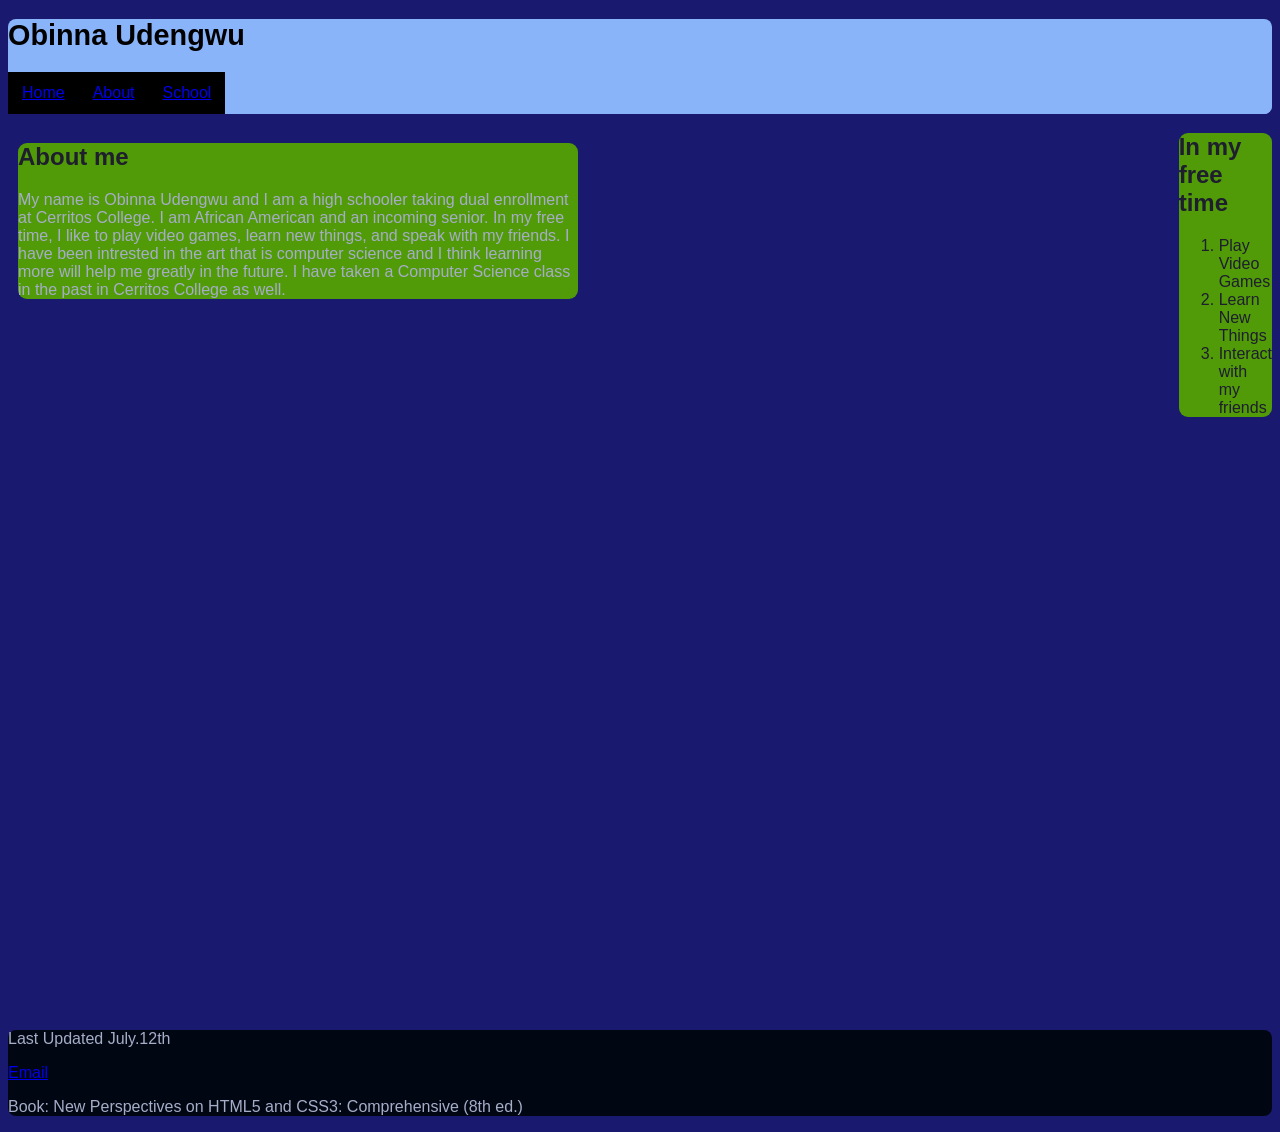
<file: index.html>
<!DOCTYPE html>
<html lang="en">
<head>
    <meta charset="UTF-8">
    <title>Home</title>
  <link href="style.css" rel="stylesheet">
</head>
<body>
  <header>
    <h1> Obinna Udengwu</h1>
    <nav class="menu"> 
    <ul>
    <li><a href="index.html">Home</a></li>
    <li><a href="about.html">About</a></li>
    <li><a href="school.html">School</a></li>
    </ul>
    </nav>
    </header>
    <div class="center-container">
       <div class = "grid">
      <div class = "leftcolumn">
    <section>
     <h2>About me</h2>
  <p> My name is Obinna Udengwu and I am a high schooler taking dual enrollment at Cerritos College. I am African American and an incoming senior. In my free time, I like to play video games, learn new things, and speak with my friends. I have been intrested in the art that is computer science and I think learning more will help me greatly in the future. I have taken a Computer Science class in the past in Cerritos College as well.
  </p>
  </section>
  </div>
  </div>
  <div class = "rightcolumn">
  <section>
  <h2> In my free time </h2>
  <ol>
    <li> Play Video Games</li>
    <li> Learn New Things</li>
    <li> Interact with my friends</li>
    </ol>
    </section>
    </div>
    </div>
  <footer>
  <p> Last Updated July.12th</p>
  <a href=mailto:obinnaudengwu9@gmail.com>Email</a>
  <p> Book: New Perspectives on HTML5 and CSS3: Comprehensive (8th ed.)</p>
  </footer>
</body>
</html>
</file>
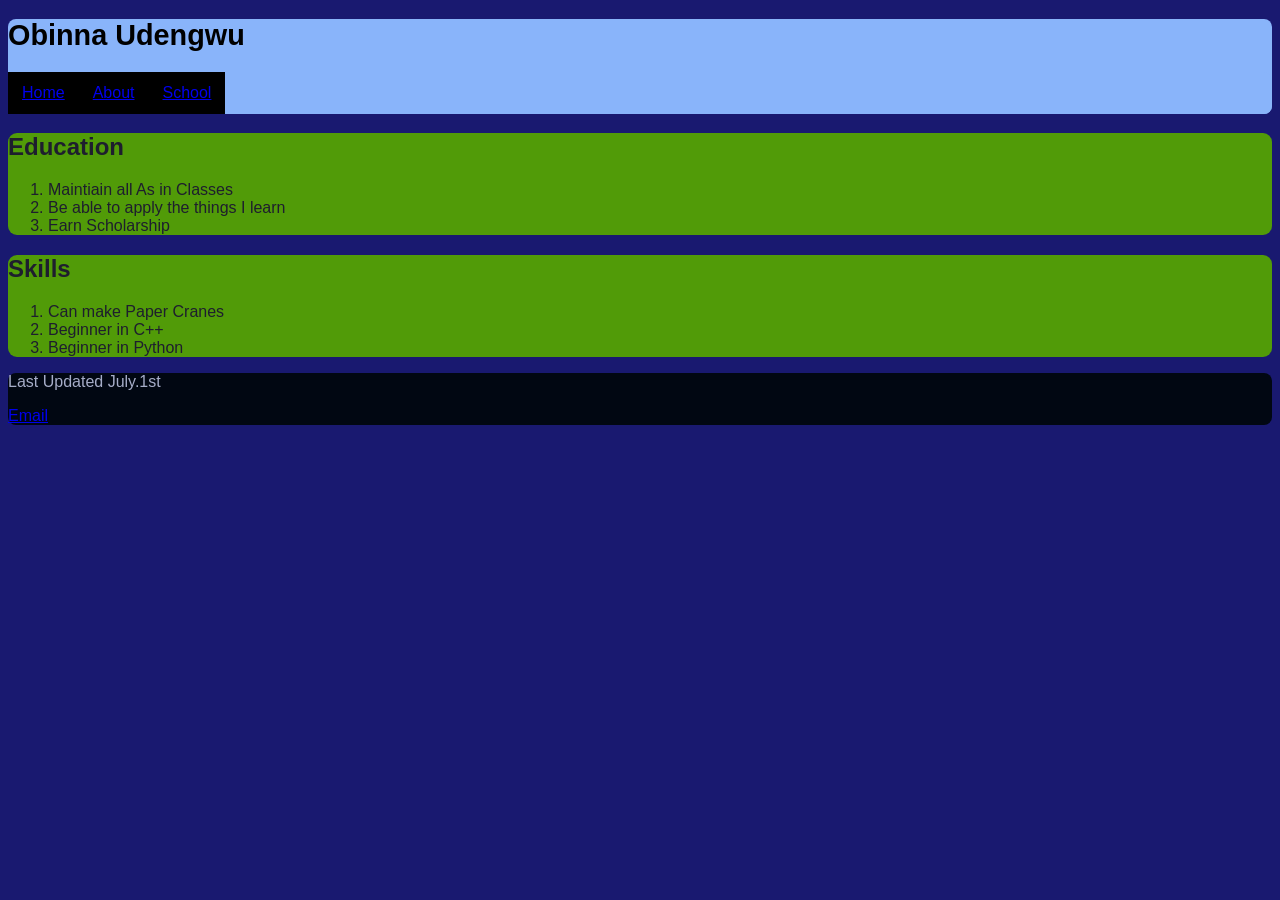
<file: about (1).html>
<!DOCTYPE html>
<html lang="en">
<head>
  <meta charset="UTF-8">
  <title>about</title>
  <link rel="stylesheet" href="style.css">
</head>
<body>
  <header>
  <h1> Obinna Udengwu</h1>
    <nav class="menu"> 
    <ul>
    <li><a href="index.html">Home</a></li>
    <li><a href="about.html">About</a></li>
    <li><a href="#">School</a></li>
    </ul>
    </nav>
  </header>
  <section>
  <h2> Education</h2>
  <ol>
    <li> Maintiain all As in Classes</li>
    <li> Be able to apply the things I learn</li>
    <li> Earn Scholarship </li>
  </ol>
  </section>
  <section>
  <h2> Skills </h2>
  <ol>
    <li> Can make Paper Cranes </li>
    <li> Beginner in C++</li>
    <li> Beginner in Python</li>
  </ol>
  </section>
<footer>
  <p> Last Updated July.1st</p>
  <a href=mailto:obinnaudengwu9@gmail.com>Email</a>
  </footer>
</body>
</html>
</file>
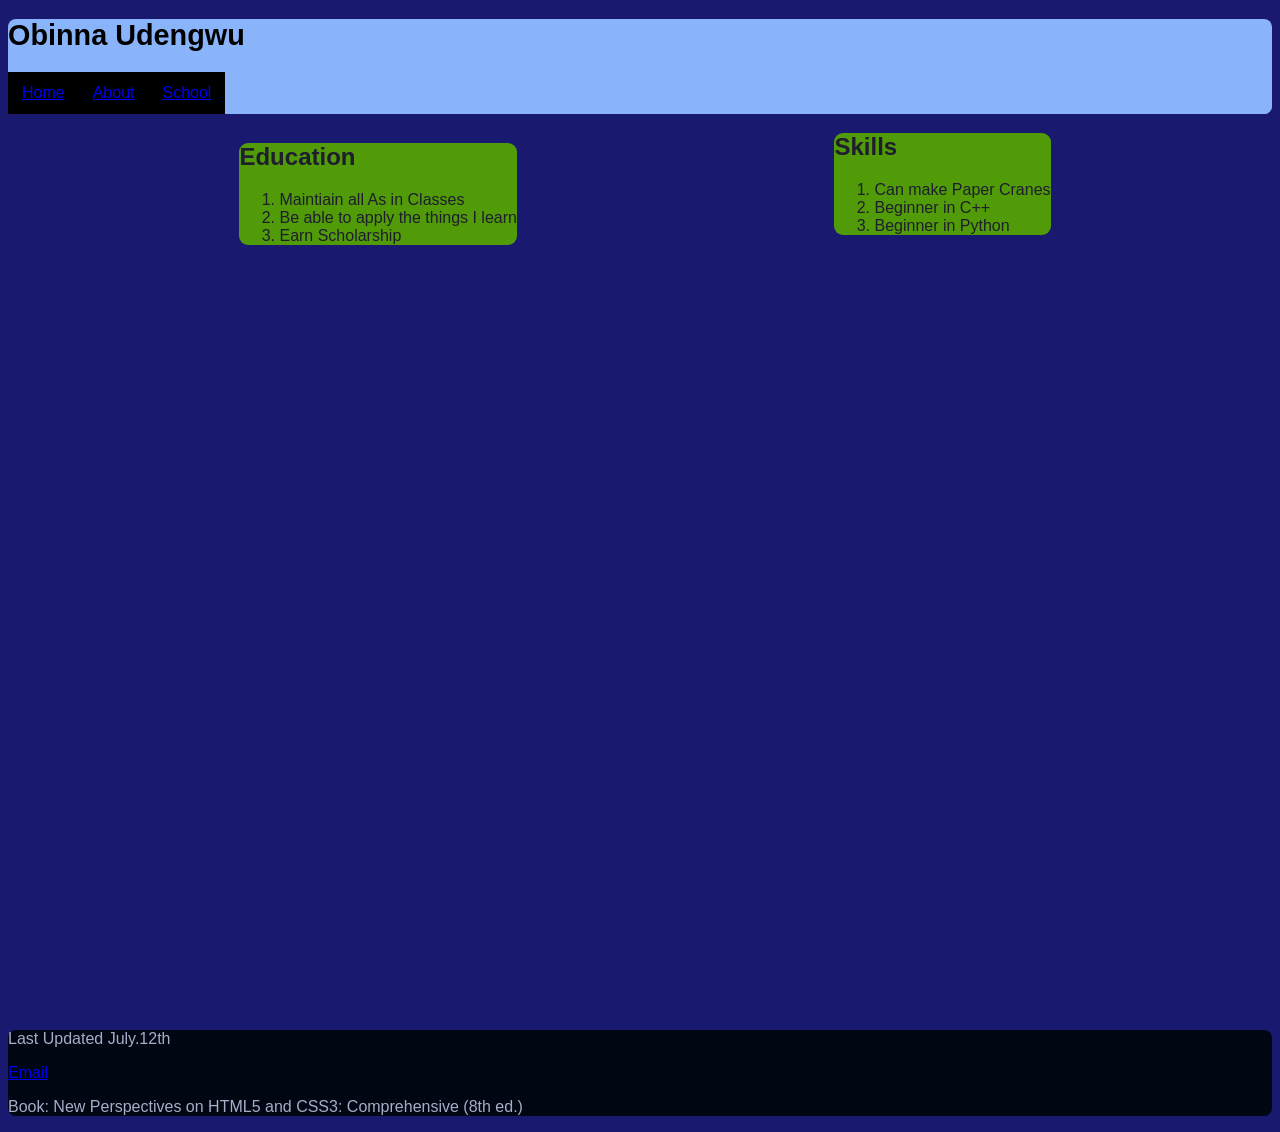
<file: about.html>
<!DOCTYPE html>
<html lang="en">
<head>
  <meta charset="UTF-8">
  <title>about</title>
  <link rel="stylesheet" href="style.css">
</head>
<body>
  <header>
  <h1> Obinna Udengwu</h1>
    <nav class="menu"> 
    <ul>
    <li><a href="index.html">Home</a></li>
    <li><a href="about.html">About</a></li>
    <li><a href="school.html">School</a></li>
    </ul>
    </nav>
  </header>
  <div class="center-container">
       <div class = "grid">
      <div class = "leftcolumn">
  <section>
  <h2> Education</h2>
  <ol>
    <li> Maintiain all As in Classes</li>
    <li> Be able to apply the things I learn</li>
    <li> Earn Scholarship </li>
  </ol>
  </section>
  </div>
  </div>
  <div class = "rightcolumn">
  <section>
  <h2> Skills </h2>
  <ol>
    <li> Can make Paper Cranes </li>
    <li> Beginner in C++</li>
    <li> Beginner in Python</li>
  </ol>
  </section>
  </div>
  </div>
<footer>
  <p> Last Updated July.12th</p>
  <a href=mailto:obinnaudengwu9@gmail.com>Email</a>
  <p> Book: New Perspectives on HTML5 and CSS3: Comprehensive (8th ed.)</p>
  </footer>
</body>
</html>
</file>
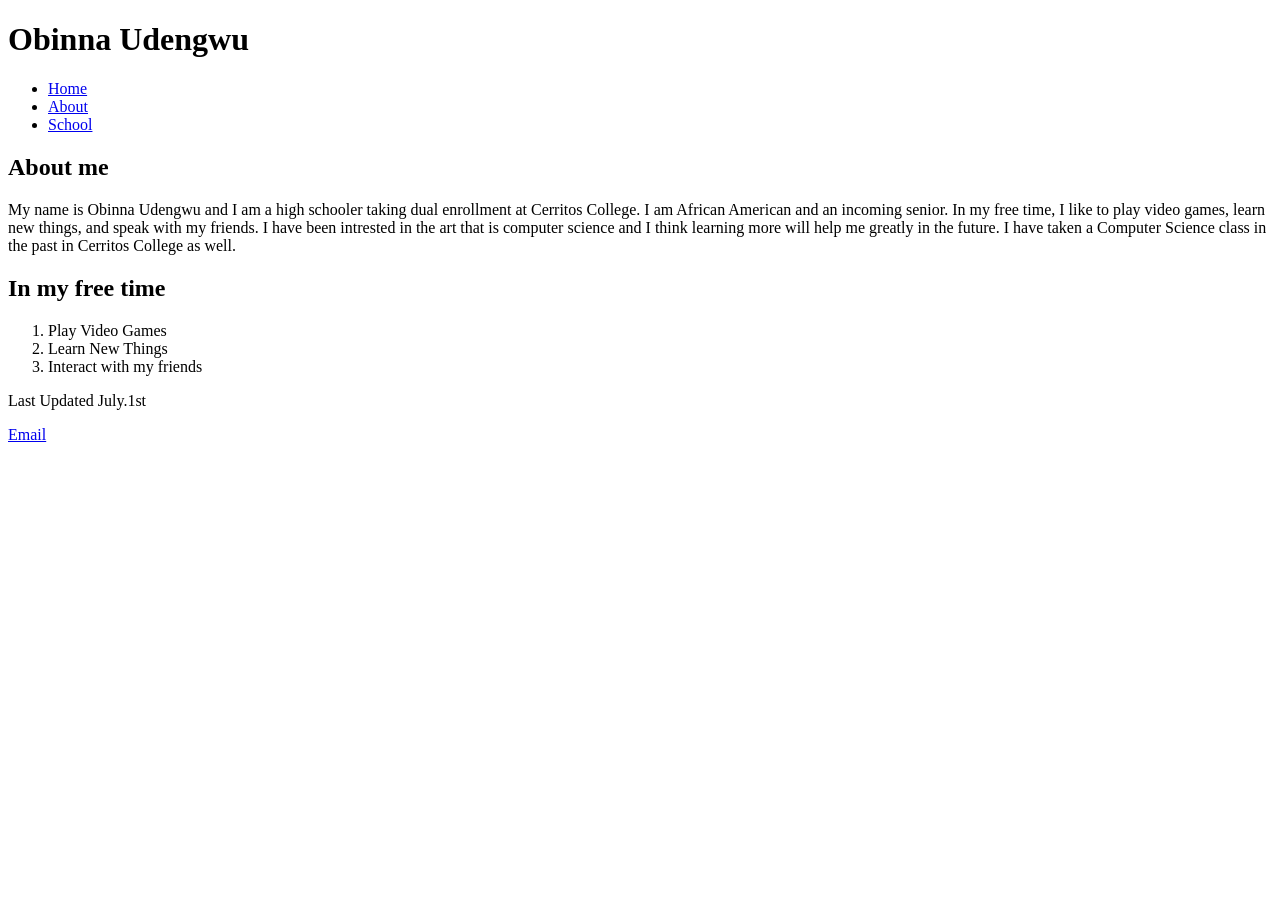
<file: index (3).html>
<!DOCTYPE html>
<html lang="en">
<head>
    <meta charset="UTF-8">
    <title>Home</title>
  
</head>
<body>
    <h1> Obinna Udengwu</h1>
    <nav class="menu"> 
    <ul>
    <li><a href="index.html">Home</a></li>
    <li><a href="about.html">About</a></li>
    <li><a href="#">School</a></li>
    </ul>
    </nav>

     <h2>About me</h2>
  <p> My name is Obinna Udengwu and I am a high schooler taking dual enrollment at Cerritos College. I am African American and an incoming senior. In my free time, I like to play video games, learn new things, and speak with my friends. I have been intrested in the art that is computer science and I think learning more will help me greatly in the future. I have taken a Computer Science class in the past in Cerritos College as well.
  </p>
  <h2> In my free time </h2>
  <ol>
    <li> Play Video Games</li>
    <li> Learn New Things</li>
    <li> Interact with my friends</li>
    </ol>
  <footer>
  <p> Last Updated July.1st</p>
  <a href=mailto:obinnaudengwu9@gmail.com>Email</a>
  </footer>
</body>
</html>
</file>
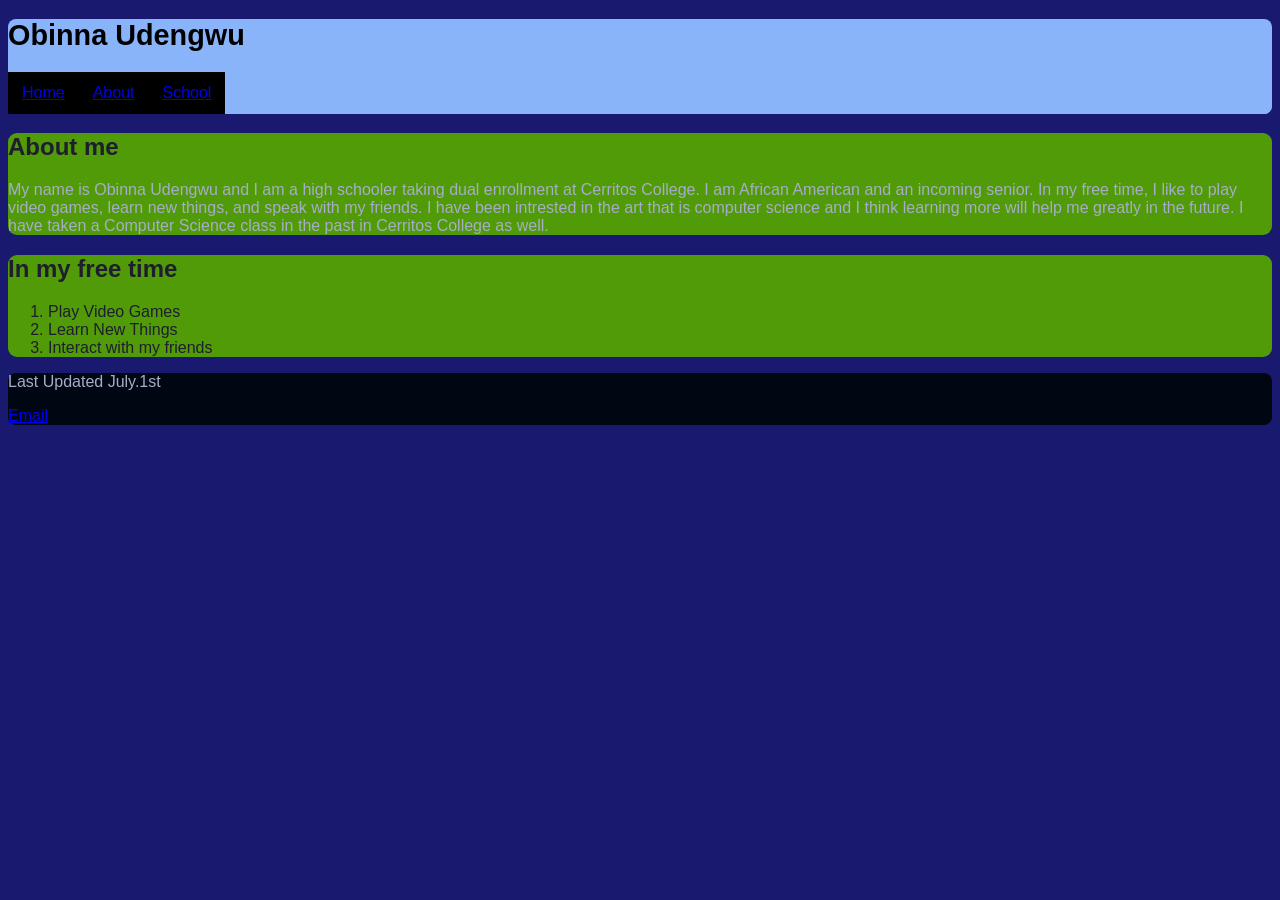
<file: index (4).html>
<!DOCTYPE html>
<html lang="en">
<head>
    <meta charset="UTF-8">
    <title>Home</title>
  <link href="style.css" rel="stylesheet">
</head>
<body>
  <header>
    <h1> Obinna Udengwu</h1>
    <nav class="menu"> 
    <ul>
    <li><a href="index.html">Home</a></li>
    <li><a href="about.html">About</a></li>
    <li><a href="#">School</a></li>
    </ul>
    </nav>
    </header>
    <section>
     <h2>About me</h2>
  <p> My name is Obinna Udengwu and I am a high schooler taking dual enrollment at Cerritos College. I am African American and an incoming senior. In my free time, I like to play video games, learn new things, and speak with my friends. I have been intrested in the art that is computer science and I think learning more will help me greatly in the future. I have taken a Computer Science class in the past in Cerritos College as well.
  </p>
  </section>
  <section>
  <h2> In my free time </h2>
  <ol>
    <li> Play Video Games</li>
    <li> Learn New Things</li>
    <li> Interact with my friends</li>
    </ol>
    </section>
  <footer>
  <p> Last Updated July.1st</p>
  <a href=mailto:obinnaudengwu9@gmail.com>Email</a>
  </footer>
</body>
</html>
</file>
<file: style.css>
body {
  font-family: 'Trebuchet MS', 'Lucida Sans Unicode', 'Lucida Grande', 'Lucida Sans', Arial, sans-serif;
  background-color: midnightblue;
  
ul{
  overflow:hidden;
  padding:0;
  margin:0;
  list-style-type: none;
}

ul li {
  float: left;
}
.center-container {
  display: flex; 
  justify-content:center;
  height: 100vh;

}
.grid{
  display:grid;
  grid-template-columns: 1fr 1fr; /* Two equal columns */
  gap: 30px;                      /* Spacing between columns */
  padding: 10px;
}
  

ul li a {
  display: block;
  background-color: black;
  text-align: center;
  padding: 12px 14px;
}
ul li a:hover{
  background-color:midnightblue
}

h1 {font-size: 1.8rem; }
p { color: #a6adc8;  }
.menu {
  background: #89b4fa;
  color: #e6e6ee;
  border: 0;
  border-radius: 8px;
}
section{
   background: #519b08;
  color: #1e1e2e;
  border-radius: 9px;
}
footer{
   background: #010712;
  color: #dcdce4;
  border-radius: 8px;
}
header{
   background: #89b4fa;
  border-radius: 8px;
}
</file>
